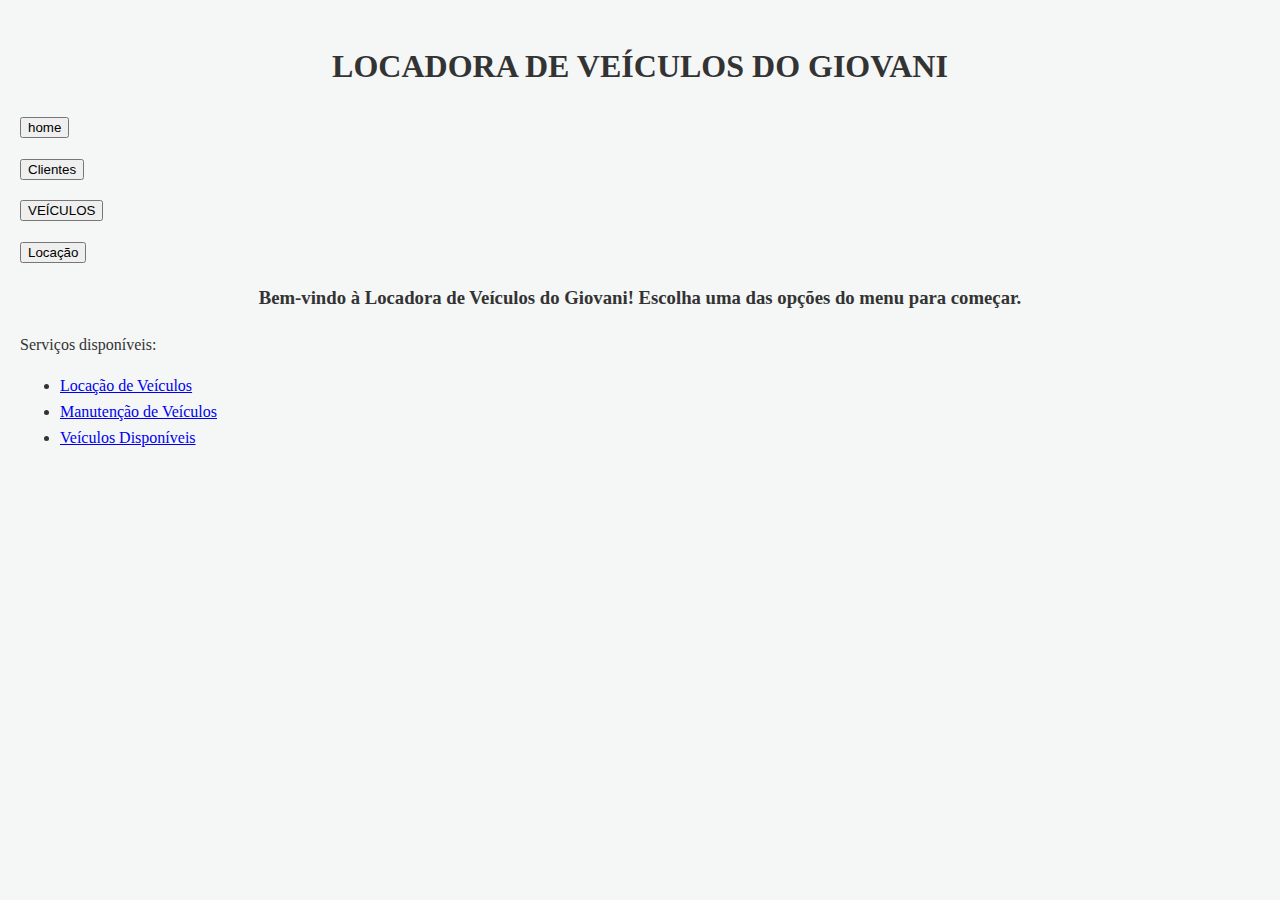
<file: index.html>
<!DOCTYPE html> 
<html lang="pt-br">
    <head>
        <meta charset="utf-8" />
        <title>Locadora de Veículos</title>

        <link rel="stylesheet" href="styles.css" />
        <script src="locadora.js" defer></script>

    </head> 
    <body onload="CarregarPagina('home.html')">
        
       
        
            <h1>LOCADORA DE VEÍCULOS DO GIOVANI</h1>
            
        <div class="menu">
           
                <p> <input type="button" class="botao" value="home" onclick="CarregarPagina('home.html')"/> </p>
                <p> <input type="button" class="botao" value="Clientes" onclick="CarregarPagina('clientes_lista.php')"/> </p>
                <p> <input type="button" class="botao" value="VEÍCULOS" onclick="CarregarPagina('cadastro_veiculo.php')"/> </p>
                <p> <input type="button" class="botao" value="Locação" onclick="CarregarPagina('realizar_locacao.html')"/> </p>
                

            

        </div>
        <div id="Principal" class="Principal">
            
        </div>
        
    
    
    
    
    
    </body>




</html>
</file>
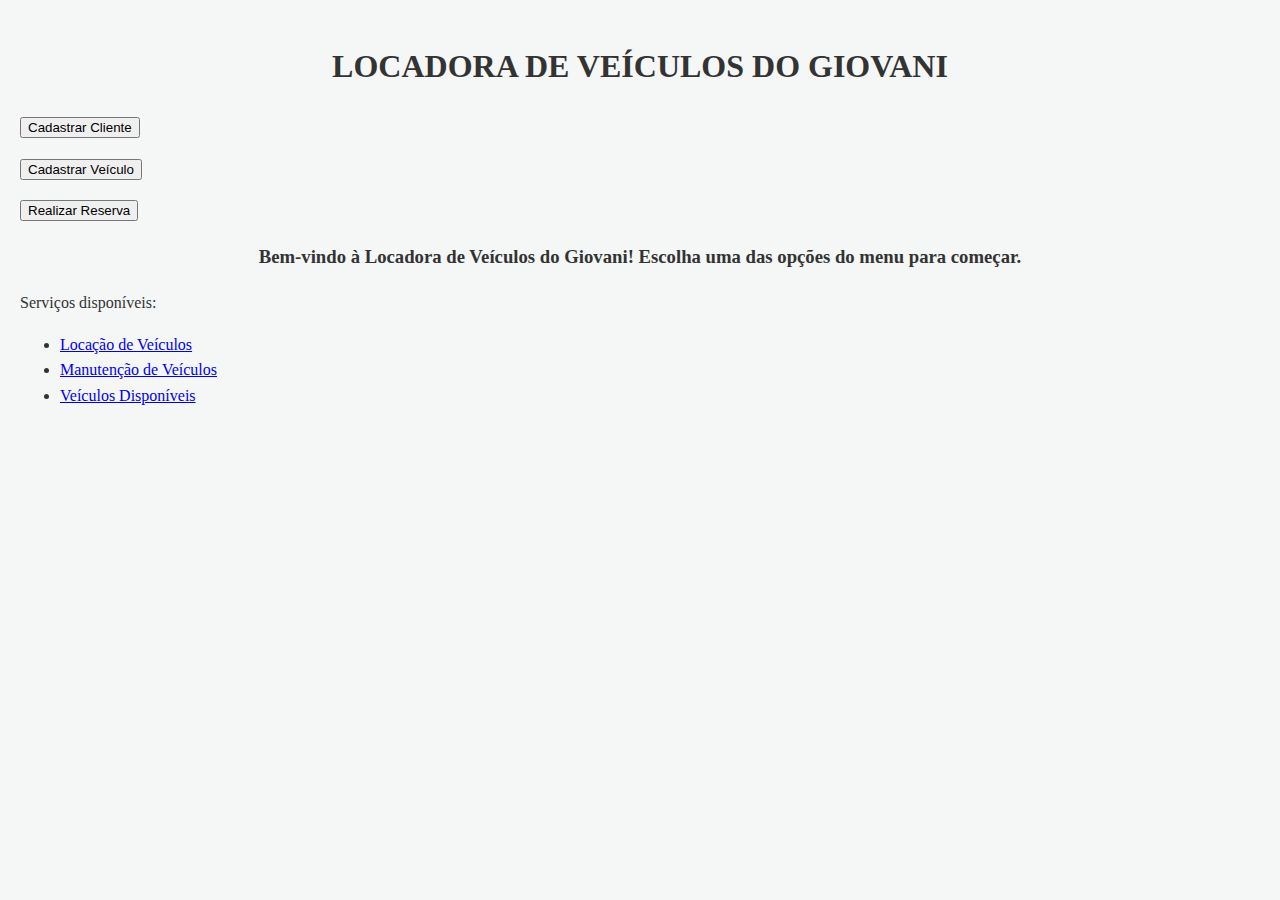
<file: app.html>
<!DOCTYPE html> 
<html lang="pt-br">
    <head>
        <meta charset="utf-8" />
        <title>Locadora de Veículos</title>

        <link rel="stylesheet" href="styles.css" />
        <script src="script.js" defer></script>

    </head> 
    <body>
        
            <h1>LOCADORA DE VEÍCULOS DO GIOVANI</h1>
        <div class="menu">
            <form>  
                <p> <input type="button" class="botao" value="Cadastrar Cliente" onclick="location.href='cadastro_cliente.html'"/> </p>
                <p> <input type="button" class="botao" value="Cadastrar Veículo" onclick="location.href='cadastro_veiculo.html'"/> </p>
                <p> <input type="button" class="botao" value="Realizar Reserva" onclick="location.href='realizar_locacao.html'"/> </p>

            </form>

        </div>
        <div class="conteudo">
            <h3>Bem-vindo à Locadora de Veículos do Giovani! Escolha uma das opções do menu para começar.</h3>
        <p>Serviços disponíveis:</p>
           <ul>
                <li><a href="realizar_locacao.html">Locação de Veículos</a></li>
                <li><a href="manutencao_veiculos.html">Manutenção de Veículos</a></li>
                <li><a href="veiculos_lista.html">Veículos Disponíveis</a></li>
            </ul>
 
        </div>
        
    
    
    
    
    
    </body>




</html>
</file>
<file: styles.css>
/* Configurações Gerais */
body {
<<<<<<< HEAD
=======
    
>>>>>>> testes
    font-family: 'Segoe UI', Tahoma, Geneva, Verdana, sans-serif;
    background-color: #f4f7f6;
    color: #333;
    margin: 0;
    padding: 20px;
    line-height: 1.6;
}

h1, h2, h3 {
<<<<<<< HEAD
    color: #2c3e50;
    text-align: center;
}

=======
    
    color: #2c3e50;
    text-align: center;
}
.SubTituloHome{
    text-align: center;
    font-size: 18px;
    font-style: italic;
    
}
>>>>>>> testes
h1 {
    border-bottom: 2px solid #3498db;
    padding-bottom: 10px;
    margin-bottom: 30px;
}


<<<<<<< HEAD
.conteudo, .formulario, .menu {
=======
.Principal, .formulario, .menu {
>>>>>>> testes
    max-width: 900px;
    margin: 20px auto;
    background: #fff;
    padding: 20px;
    border-radius: 8px;
    box-shadow: 0 4px 6px rgba(0,0,0,0.1);
}


<<<<<<< HEAD
.menu form {
=======
.menu {
   
>>>>>>> testes
    display: flex;
    justify-content: center;
    gap: 15px;
    flex-wrap: wrap;
}


.botao, .BtVoltar, .salvar, input[type="button"], input[type="submit"] {
    background-color: #3498db;
    color: white;
    border: none;
    padding: 10px 20px;
    border-radius: 4px;
    cursor: pointer;
    font-size: 14px;
    transition: background 0.3s ease;
    text-transform: uppercase;
    font-weight: bold;
}

.botao:hover, .BtVoltar:hover, .salvar:hover, input[type="button"]:hover {
    background-color: #2980b9;
}

.BtVoltar {
    background-color: #95a5a6;
}

.BtVoltar:hover {
    background-color: #7f8c8d;
}


table {
    width: 100%;
    border-collapse: collapse;
    margin: 20px 0;
<<<<<<< HEAD
    background: white;
=======
    background: rgb(247, 245, 245);
>>>>>>> testes
}

table th, table td {
    padding: 12px 15px;
    border: 1px solid #ddd;
    text-align: left;
}

table thead {
    background-color: #2c3e50;
    color: white;
}

table tbody tr:nth-child(even) {
    background-color: #f2f2f2;
}

table tbody tr:hover {
    background-color: #e9f5ff;
}


.Btformulario {
    width: 90%;
    padding: 8px;
    border: 1px solid #ccc;
    border-radius: 4px;
    box-sizing: border-box;
}


ul {
    list-style: none;
    padding: 0;
}

ul li {
    margin: 10px 0;
    text-align: center;
}

ul li a {
    text-decoration: none;
    color: #3498db;
    font-weight: bold;
}

ul li a:hover {
    text-decoration: underline;
}


#resultado {
    margin-top: 20px;
}
</file>
